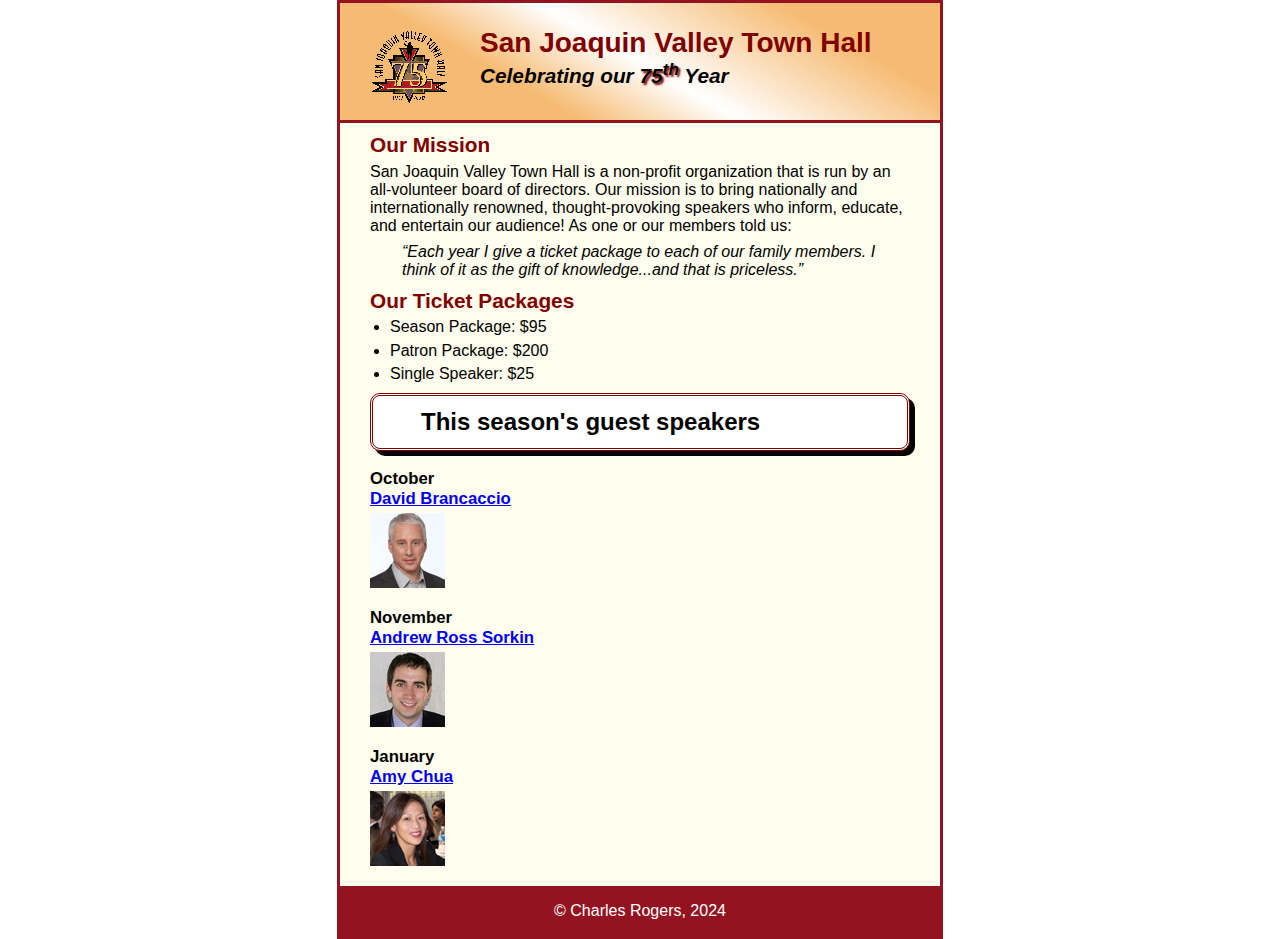
<file: index.html>
<!DOCTYPE html>
<html lang="en">

<head>
	<meta charset="utf-8">
	<title>San Joaquin Valley Town Hall</title>
	<link rel="shortcut icon" href="images/favicon.ico" type="image/x-icon">
	<link rel="stylesheet" href="styles/c5_main.css">
</head>

<body>
	<header>
		<img src="images/town_hall_logo.gif" alt="Town Hall logo" height="80">
		<h2>San Joaquin Valley Town Hall</h2>
		<h3>Celebrating our <span class="shadow">75<sup>th</sup></span> Year</h3>
	</header>
	<main>
		<h2>Our Mission</h2>
		<p>San Joaquin Valley Town Hall is a non-profit organization that is run by an 
			all-volunteer board of directors. Our mission is to bring nationally and 
			internationally renowned, thought-provoking speakers who inform, educate, 
			and entertain our audience! As one or our members told us:</p>
		<blockquote>&ldquo;Each year I give a ticket package to each of our family members. 
			I think of it as the gift of knowledge...and that is priceless.&rdquo;</blockquote>

		<h2>Our Ticket Packages</h2>
		<ul>
			<li>Season Package: $95</li>
			<li>Patron Package: $200</li>
			<li>Single Speaker: $25</li>
		</ul>

		<h1>This season's guest speakers</h1>
		<h3>October<br><a href="speakers/brancaccio.html">David Brancaccio</a></h3>
		<img src="images/brancaccio75.jpg" alt="David Brancaccio photo">
		<h3>November<br><a href="speakers/sorkin.html">Andrew Ross Sorkin</a></h3>
		<img src="images/sorkin75.jpg" alt="Andrew Ross Sorkin photo">
		<h3>January<br><a href="speakers/chua.html">Amy Chua</a></h3>
		<img src="images/chua75.jpg" alt="Amy Chua photo">
	</main>
	<footer>
		<p>&copy; Charles Rogers, 2024 </p>
	</footer>
</body>
</html>
</file>
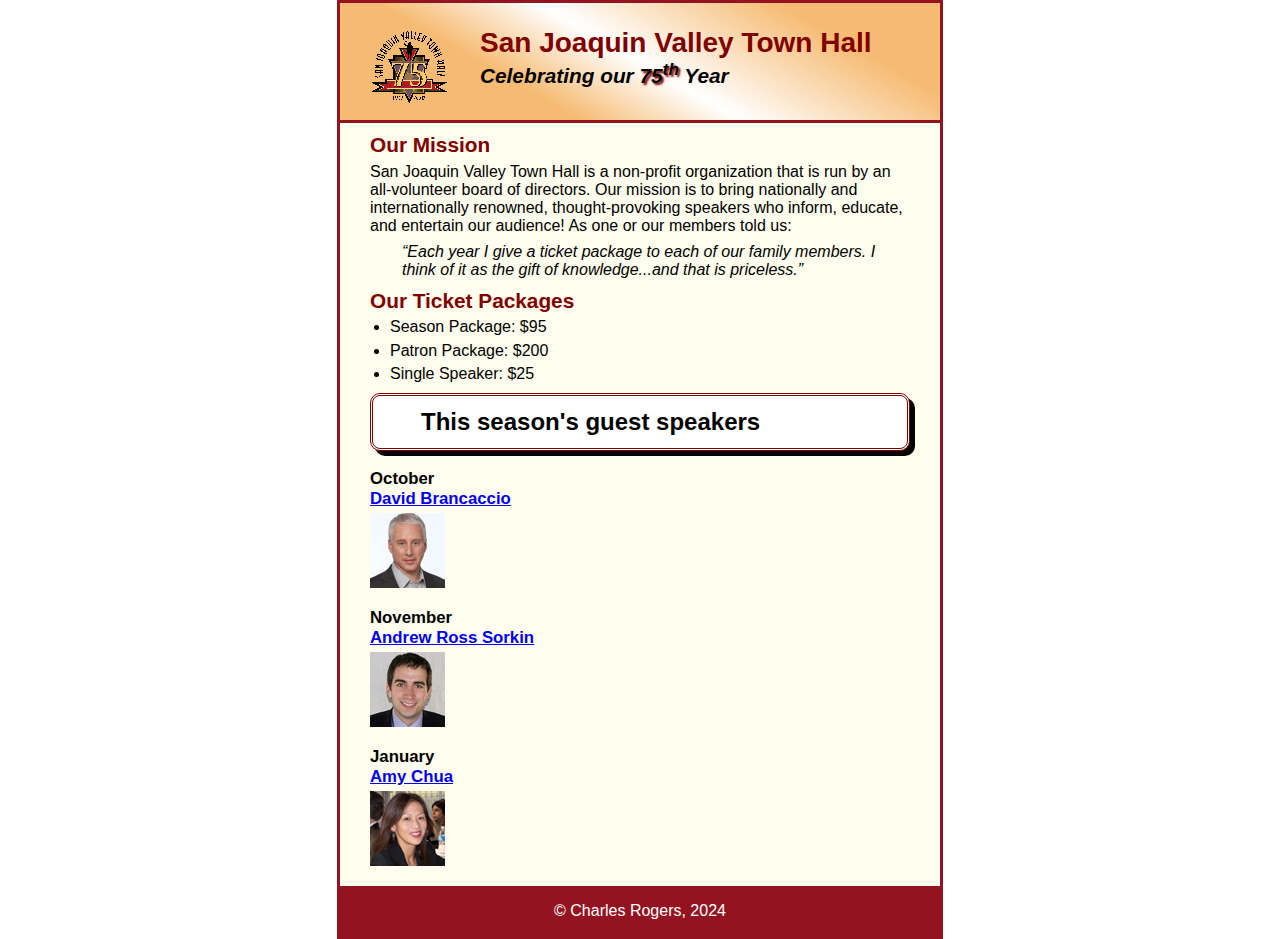
<file: c5_index.html>
<!DOCTYPE html>
<html lang="en">

<head>
	<meta charset="utf-8">
	<title>San Joaquin Valley Town Hall</title>
	<link rel="shortcut icon" href="images/favicon.ico" type="image/x-icon">
	<link rel="stylesheet" href="styles/c5_main.css">
</head>

<body>
	<header>
		<img src="images/town_hall_logo.gif" alt="Town Hall logo" height="80">
		<h2>San Joaquin Valley Town Hall</h2>
		<h3>Celebrating our <span class="shadow">75<sup>th</sup></span> Year</h3>
	</header>
	<main>
		<h2>Our Mission</h2>
		<p>San Joaquin Valley Town Hall is a non-profit organization that is run by an 
			all-volunteer board of directors. Our mission is to bring nationally and 
			internationally renowned, thought-provoking speakers who inform, educate, 
			and entertain our audience! As one or our members told us:</p>
		<blockquote>&ldquo;Each year I give a ticket package to each of our family members. 
			I think of it as the gift of knowledge...and that is priceless.&rdquo;</blockquote>

		<h2>Our Ticket Packages</h2>
		<ul>
			<li>Season Package: $95</li>
			<li>Patron Package: $200</li>
			<li>Single Speaker: $25</li>
		</ul>

		<h1>This season's guest speakers</h1>
		<h3>October<br><a href="speakers/brancaccio.html">David Brancaccio</a></h3>
		<img src="images/brancaccio75.jpg" alt="David Brancaccio photo">
		<h3>November<br><a href="speakers/sorkin.html">Andrew Ross Sorkin</a></h3>
		<img src="images/sorkin75.jpg" alt="Andrew Ross Sorkin photo">
		<h3>January<br><a href="speakers/chua.html">Amy Chua</a></h3>
		<img src="images/chua75.jpg" alt="Amy Chua photo">
	</main>
	<footer>
		<p>&copy; Charles Rogers, 2024 </p>
	</footer>
</body>
</html>
</file>
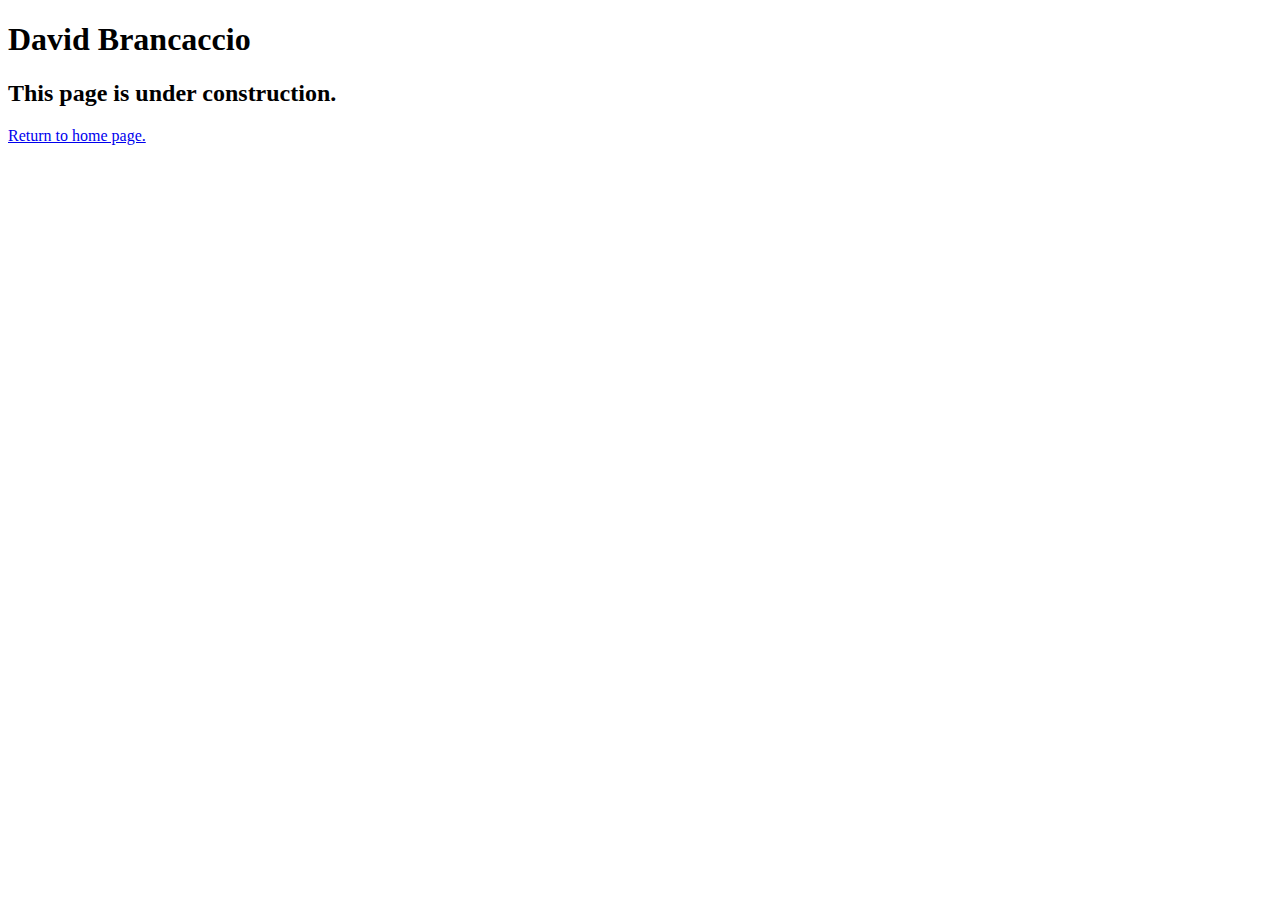
<file: speakers/brancaccio.html>
<!DOCTYPE html>
<html lang="en">

<head>
	<meta charset="utf-8">
	<title>San Joaquin Valley Town Hall</title>
	<link rel="shortcut icon" href="images/favicon.ico">
</head>

<body>
	<main>
		<h1>David Brancaccio</h1>
		<h2>This page is under construction.</h2>
		<p><a href="../index.html">Return to home page.</a></p>
	</main>
</body>

</html>
</file>
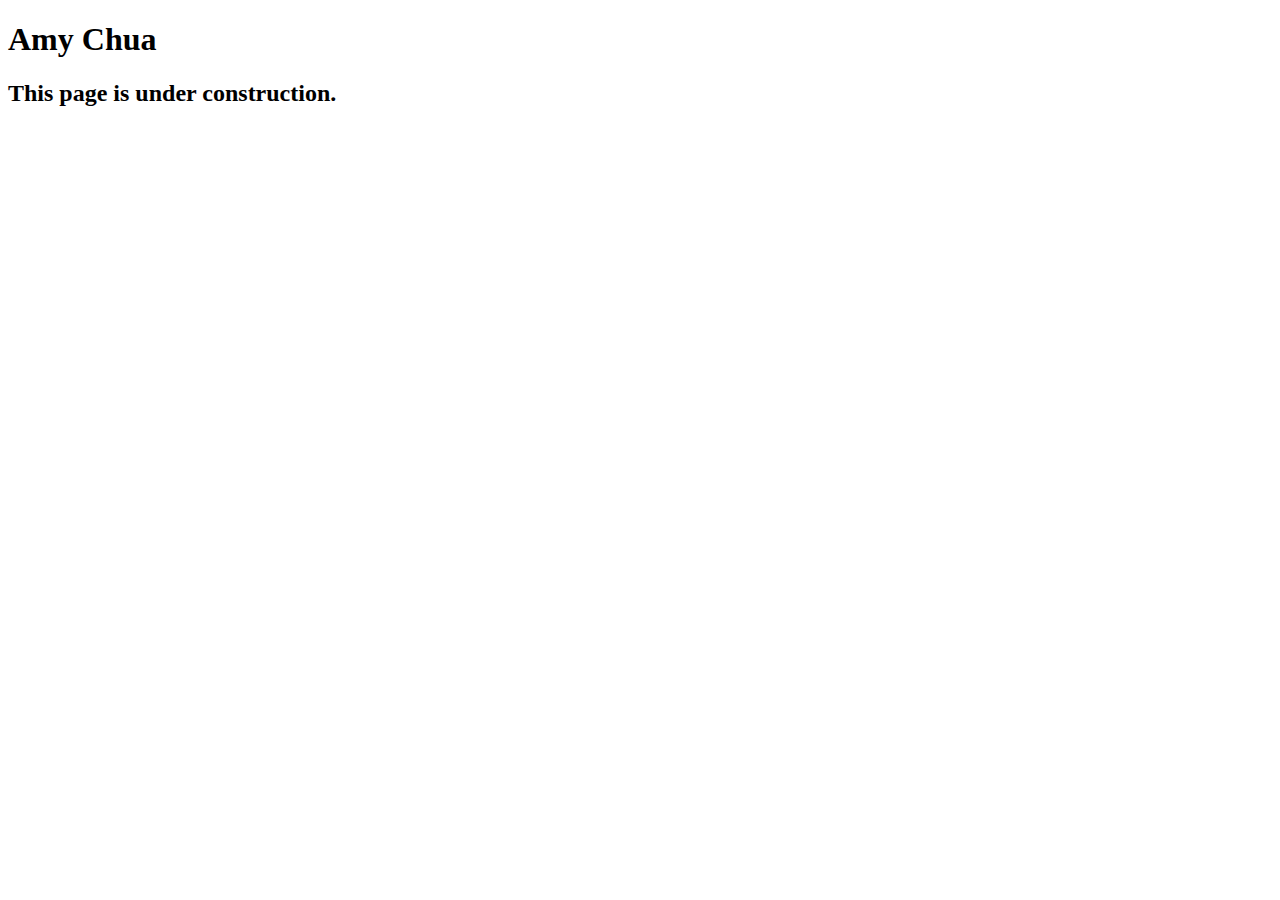
<file: speakers/chua.html>
<!DOCTYPE html>
<html lang="en">

<head>
	<meta charset="utf-8">
	<title>San Joaquin Valley Town Hall</title>
	<link rel="shortcut icon" href="images/favicon.ico">
</head>

<body>
	<main>
		<h1>Amy Chua</h1>
		<h2>This page is under construction.</h2>
	</main>
</body>

</html>
</file>
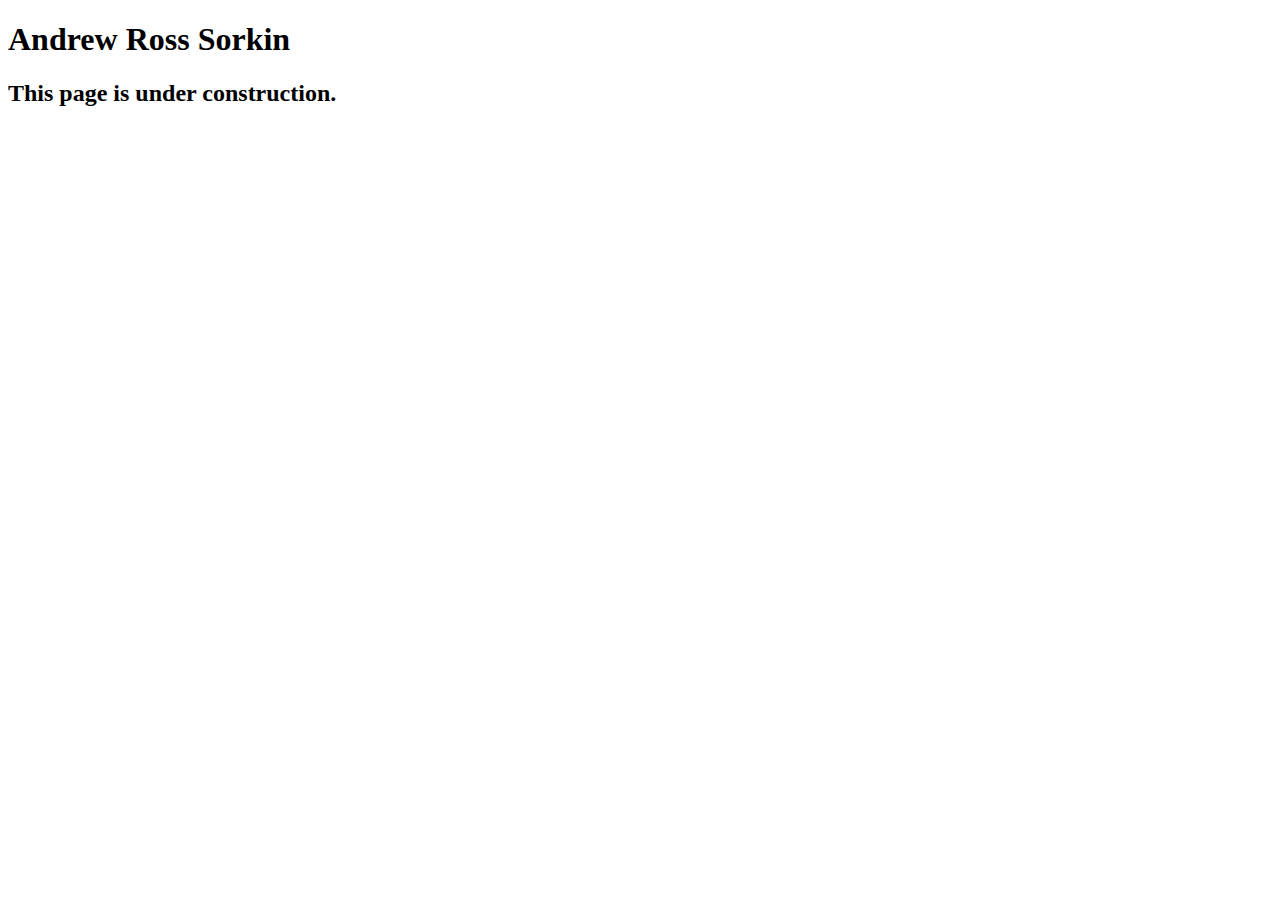
<file: speakers/sorkin.html>
<!DOCTYPE html>
<html lang="en">

<head>
	<meta charset="utf-8">
	<title>San Joaquin Valley Town Hall</title>
	<link rel="shortcut icon" href="images/favicon.ico">
</head>

<body>
	<main>
		<h1>Andrew Ross Sorkin</h1>
		<h2>This page is under construction.</h2>
	</main>
</body>

</html>
</file>
<file: styles/c5_main.css>
/* the styles for the elements */
* {
	margin: 0;
	padding: 0;
}
html {
	background-color: white;
}
body {
	font-family: Arial, Helvetica, sans-serif;
    font-size: 100%;
    width: 600px;
    margin: 0 auto;
    border: 3px solid #931420;
    background-color: #fffded;
}
a:focus, a:hover {
	font-style: normal !;
}
/* the styles for the header */
header {
	padding: 1.5em 0 2em 0;
	border-bottom: 3px solid #931420;
	background-image: -moz-linear-gradient(
	    30deg, #f6bb73 0%, #f6bb73 30%, white 50%, #f6bb73 80%, #f6bb73 100%);
	background-image: -webkit-linear-gradient(
	    30deg, #f6bb73 0%, #f6bb73 30%, white 50%, #f6bb73 80%, #f6bb73 100%);
	background-image: -o-linear-gradient(
	    30deg, #f6bb73 0%, #f6bb73 30%, white 50%, #f6bb73 80%, #f6bb73 100%);
	background-image: linear-gradient(
	    30deg, #f6bb73 0%, #f6bb73 30%, white 50%, #f6bb73 80%, #f6bb73 100%);
}
header h2 {
	font-size: 175%;
	color: #800000;
}
header h3 {
	font-size: 130%;
	font-style: italic;
}
header img {
	float: left;
	padding: 0 30px;
}
.shadow {
	text-shadow: 2px 2px 2px #800000;
}
/* the styles for the main content */
main {
	clear: left;
}
main {
	padding: 0 30px;
}

main h1 {
	font-size: 150%;
	padding: .3em 0;
    border-top: 3px solid #931420;
    border-bottom: 3px solid #931420;
}

main h1 {
	font-size: 150%;
	border: 3px double #800000;
	margin-bottom: .75em;
	border-radius: 10px;
	box-shadow: 5px 5px;
	padding: .5em 0 .5em 2em;
	background-color: white;
} 
main h2 {
	color: #800000;
	font-size: 130%;
	padding: .5em 0 .25em 0;
}
main h3 {
	font-size: 105%;
	padding-bottom: .25em;
}
main img {
	padding-bottom: 1em;
}
main p {
	padding-bottom: .5em;
}
main blockquote {
	padding: 0 2em;
	font-style: italic;
}
main ul {
	padding: 0 0 .25em 1.25em;
}
main li {
	padding-bottom: .35em;
}

/* the styles for the footer */
footer {
	background-color: #931420;

}
footer p {
	text-align: center;
	color: white;
	padding: 1em 0;
}
</file>
